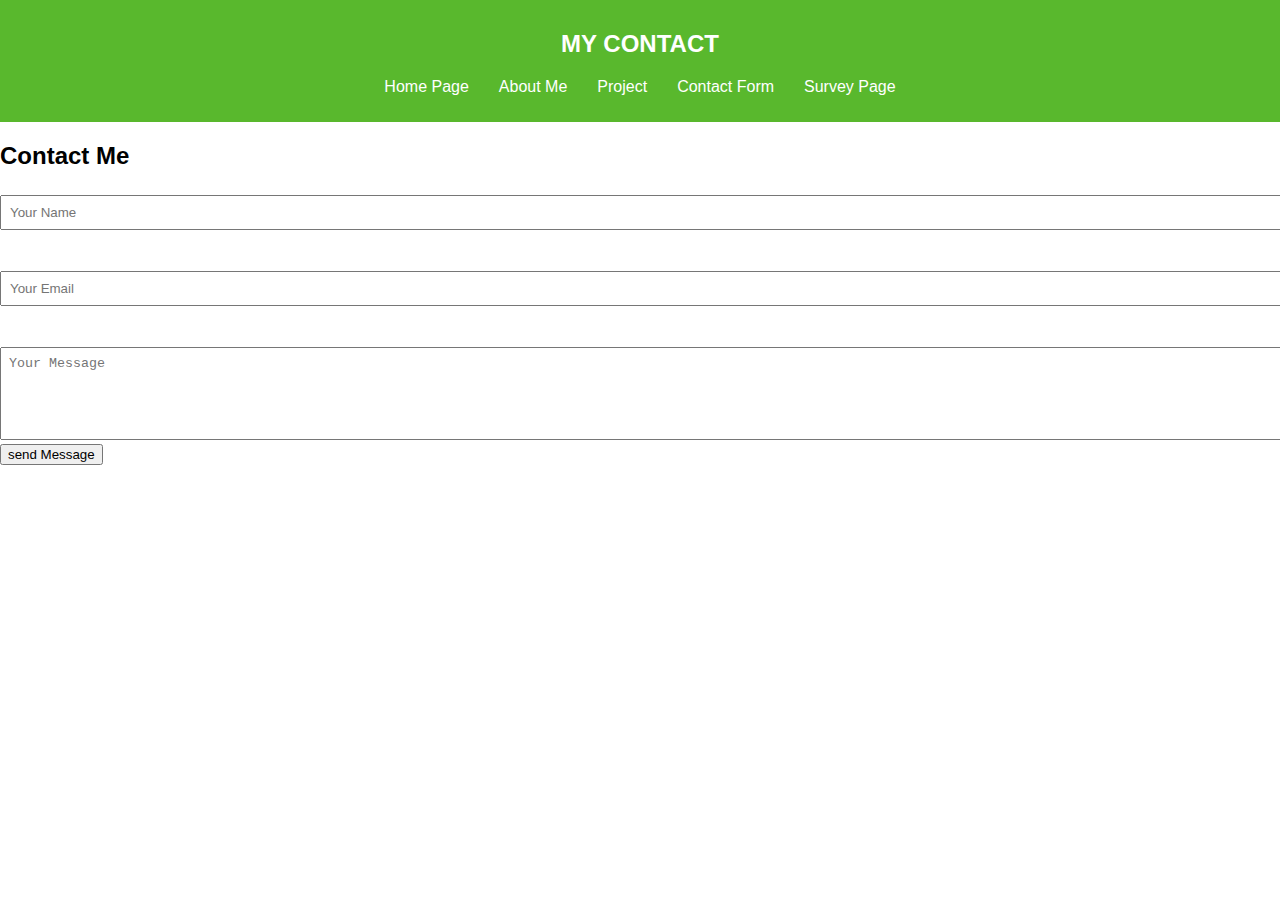
<file: contact.html>
<!DOCTYPE html>
<link rel="stylesheet" href="index.css">
<header>
    <h2>MY CONTACT</h2>
    <nav style="text-align: center;" class="nav-bar">
    <ul >
        <li><a href="index.html">Home Page</a></li>
        <li><a href="Me.html">About Me</a></li>
       <li> <a href="Project.html">Project</a></li>
       <li> <a href="contact.html">Contact Form</a></li>
        <li><a href="Survey.html">Survey Page</a></li>
    </ul>
</nav>
</header>

<html>
    <head>
        <title>My contact</title>
    </head>
    <body class="me">

        <h2>Contact Me</h2>
        <form action="mailto:freechaaa@gmal.com" method="POST" enctype="text/plain">
        <input type="text" name="name"   placeholder="Your Name" required><br><br><br>
        <input type="email" name="email" placeholder="Your Email" required><br><br><br>
        <textarea name="Message" rows="5" placeholder="Your Message" required></textarea>
        <button type="submit">send Message</button>
       
        </form>
    </body>
    
</html>
</file>
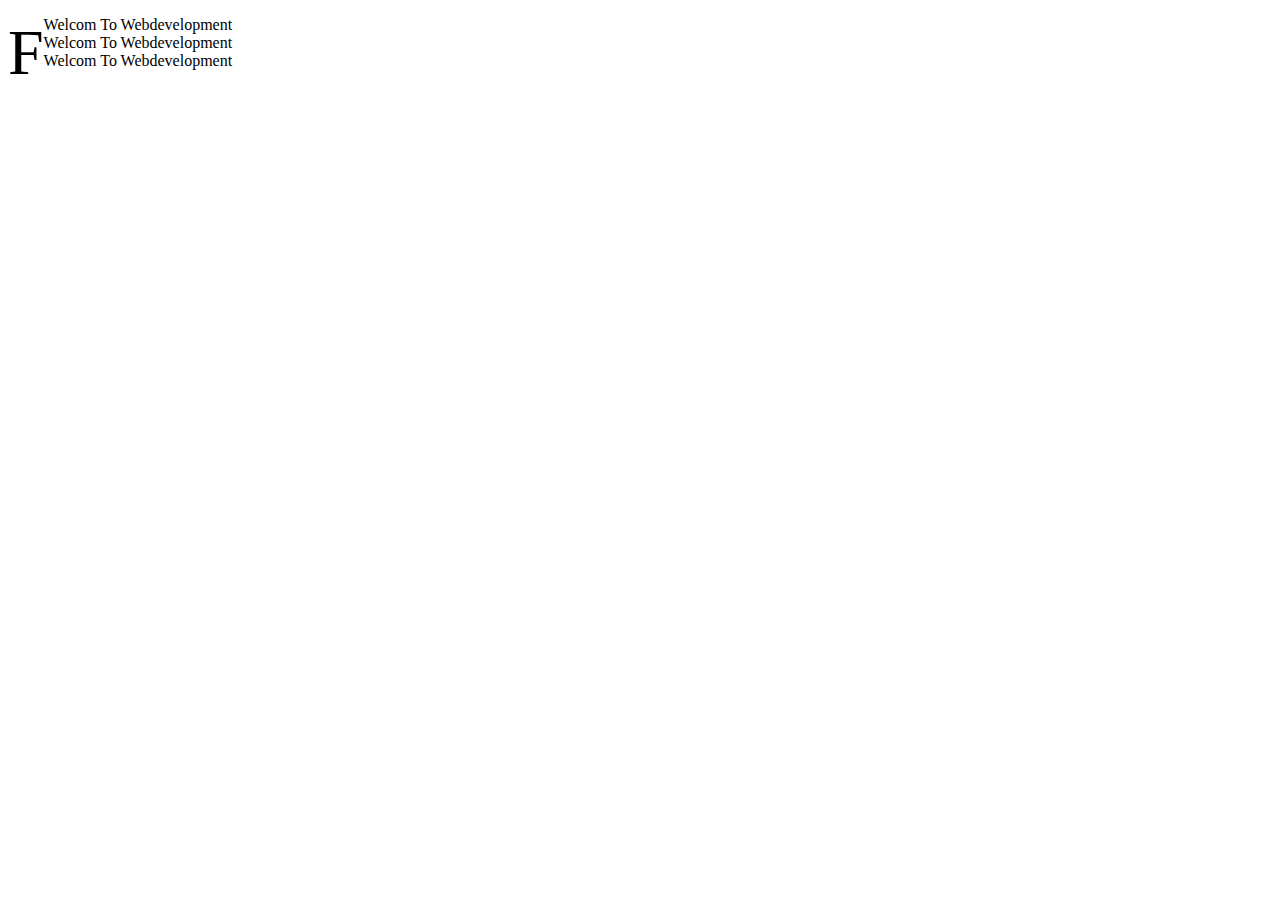
<file: hey.html>
<!DOCTYPE html>
<html lang="en">
<head>
    <meta charset="UTF-8">
    <meta name="viewport" content="width=device-width, initial-scale=1.0">
    <title>Test One</title>
    <style type="text/css">
        span{
            float: left;
            font-size: 400%;

        }
    </style>
</head>
<body>
    <p>
    <span>F</span>
    Welcom To Webdevelopment<br>
    Welcom To Webdevelopment<br>

    Welcom To Webdevelopment<br>



    </p>
    
</body>
</html>
</file>
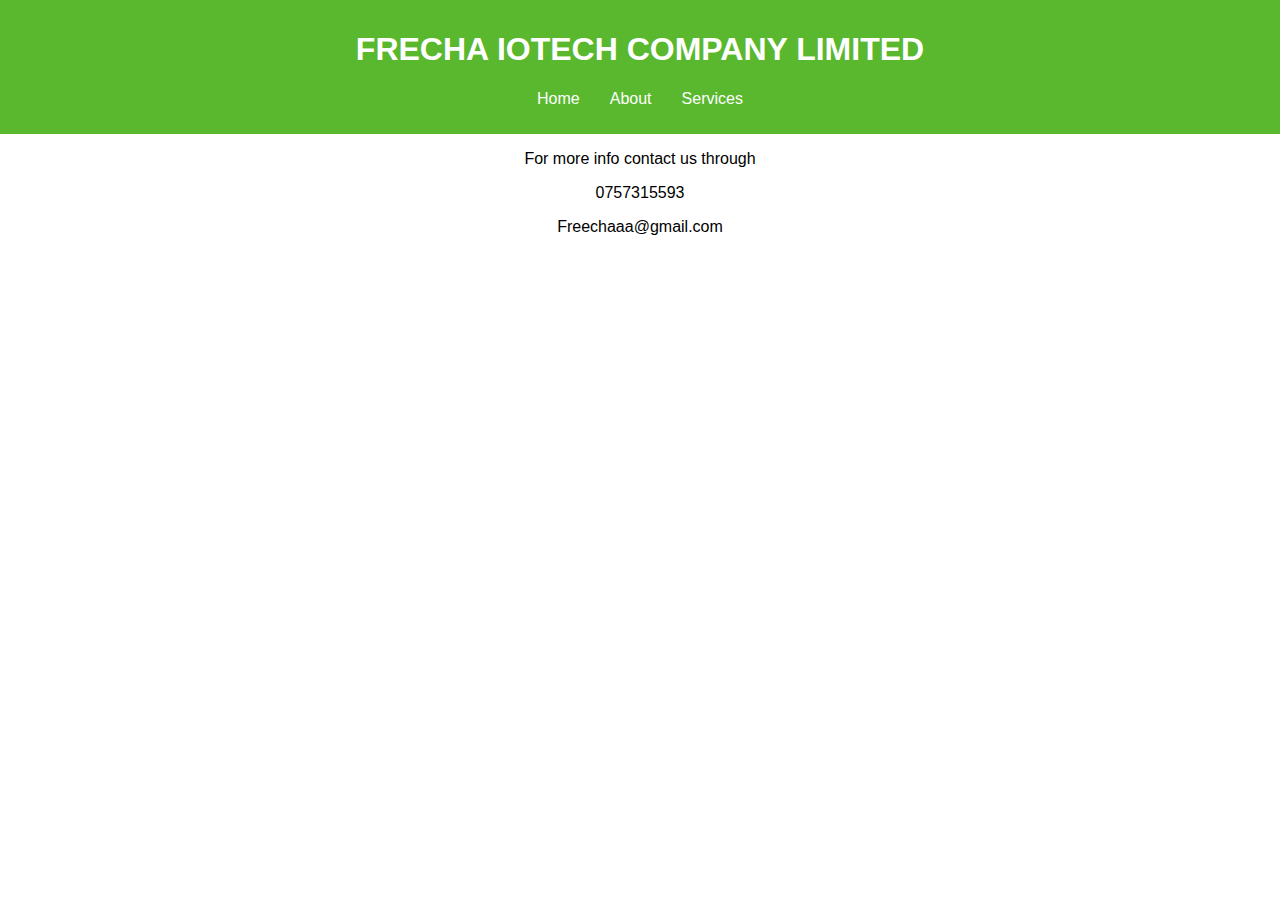
<file: me.html>
<!DOCTYPE html>
<html lang="en">
<head>
    <meta charset="UTF-8">
    <meta name="viewport" content="width=device-width, initial-scale=1.0">
    <title>Document</title>
    <link rel="stylesheet" href="index.css">
</head>
<body>
    <header>
        <h1>FRECHA IOTECH COMPANY LIMITED</h1>
        <nav>
          <ul>
            <li><a href="index.html">Home</a></li>
            <li><a href="me.html">About</a></li>
            <li><a href="services.html">Services</a></li>
          </ul>
        </nav>
      </header>
    <P><center>For more info contact us through</center></P>
    <p><center>0757315593</center></p>
    <P><center>Freechaaa@gmail.com</center></P>
    
</body>
</html>
</file>
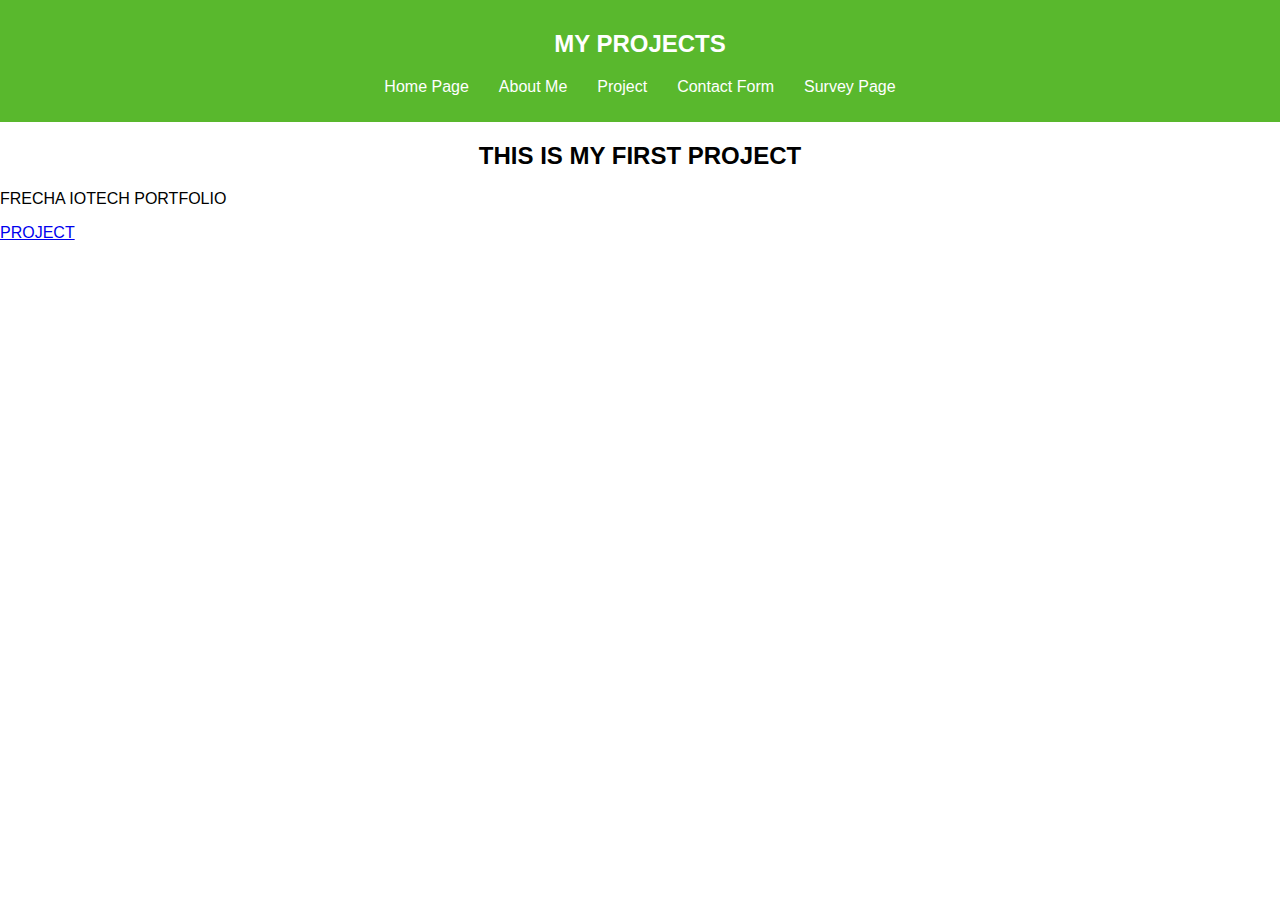
<file: Project.html>
<!DOCTYPE html>
<link rel="stylesheet" href="index.css">
<header><nav style="text-align: center;" class="nav-bar">
    <h2>MY PROJECTS</h2>
    <ul >
        <li><a href="index.html">Home Page</a></li>
        <li><a href="Me.html">About Me</a></li>
       <li> <a href="Project.html">Project</a></li>
       <li> <a href="contact.html">Contact Form</a></li>
        <li><a href="Survey.html">Survey Page</a></li>
    </ul>
</nav>
</header>

<html>
    <head>
        <title>My Project</title>
    </head>
    <body class="me">
        <h2><center>THIS IS MY FIRST PROJECT</center></h2>
        <p>FRECHA IOTECH PORTFOLIO </p>
            <a href="index.html">PROJECT</a>
    </body>
</html>
</file>
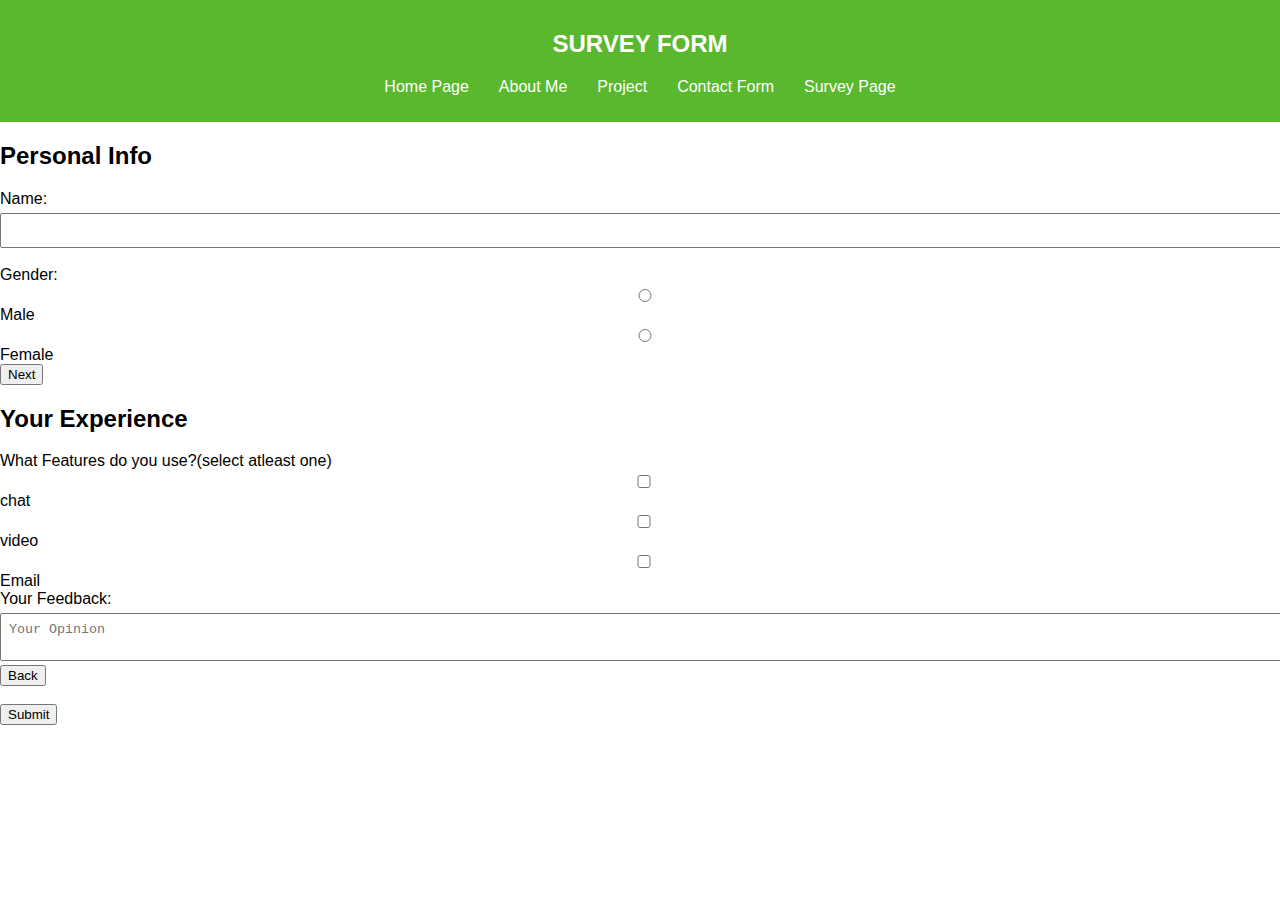
<file: Survey.html>
<!DOCTYPE html>
<link rel="stylesheet" href="index.css">
<header>
    <h2>SURVEY FORM</h2>
    <nav style="text-align: center;" class="nav-bar">
    <ul >
        <li><a href="index.html">Home Page</a></li>
        <li><a href="Me.html">About Me</a></li>
       <li> <a href="Project.html">Project</a></li>
       <li> <a href="contact.html">Contact Form</a></li>
        <li><a href="Survey.html">Survey Page</a></li>
    </ul>
</nav>
</header>

<html>
    <head>
        <title>My survey</title>
    </head>
    <body class="me">
        <!--page 1-->
        <h2>Personal Info</h2>
        <label>Name:</label>
        <input type="text" name="name" required><br><br>
        <label>Gender:</label><br>
        <label><input type="radio" name="gender" value="male" required>Male</label><br>
        <label><input type="radio" name="gender" value="Female" required>Female</label><br>
        <button type="button" onclick="nextStep()">Next</button>

        <!--page2-->
        <h2>Your Experience</h2>
        <label>What Features do you use?(select atleast one)</label><br>
        <label><input type="checkbox" name="Features" value="chat">chat</label><br>
        <label><input type="checkbox" name="Features" value="Video">video</label><br>
        <label><input type="checkbox" name="Features" value="email">Email</label><br>

        <label>Your Feedback:</label><br>
        <textarea name="Feedback"required placeholder="Your Opinion"></textarea><br>
        <button type="button" onclick="prevStep()">Back</button><br><br>
        <button>Submit</button>


    </body>
</html>
</file>
<file: index.css>
body {
  font-family: Arial, sans-serif;
  margin: 0;
  padding: 0;
}
header {
  background-color: #59b82d;
  color: white;
  padding: 10px 20px;
  text-align: center;
}
nav ul {
  list-style: none;
  padding: 0;
  display: flex;
  justify-content: center;
}
nav ul li {
  margin: 0 15px;
}
nav ul li a {
  color: white;
  text-decoration: none;
}
main {
  padding: 20px;
}
footer {
  background-color: #f1f1f1;
  text-align: center;
  padding: 10px;
}
@media (max-width: 768px) {
    nav ul {
      flex-direction: column;
      align-items: center;
    }
    nav ul li {
      margin: 10px 0;
    }
  }
  
  
  input, textarea {
    width: 100%;
    padding: 8px;
    margin-top: 5px;
  }
  nav ul li a:hover {
    background-color: blue;
    .styled-image {
        width: 100%;
        border: 3px solid #ccc;
        padding: 10px;
        box-sizing: border-box;
      }
    }
      #555{
    color: yellow;
    transition: background-color 0.3s ease, color 0.3s ease;

      }
      .container{
        display: flex;
        align-items: flex-start;
        justify-content: space-between;
        padding: 20px;
      }
      .image img{
        max-width: 100%;
        height: auto;
      }
      .form{
        width: 40%;
        padding-left: 10px;
      }
</file>
